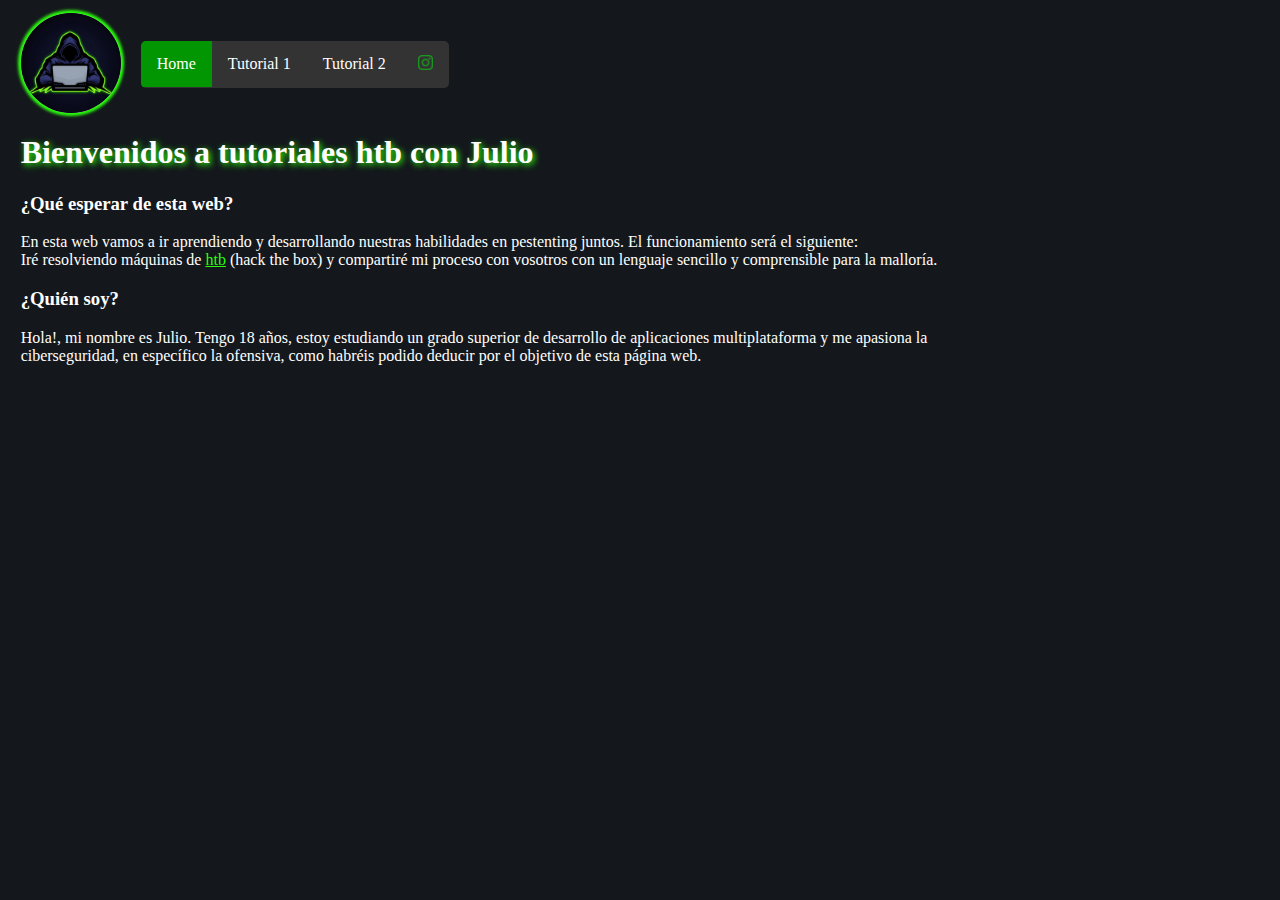
<file: DAM1/Página Web/html/index.html>
<!DOCTYPE html>
<html>
    <head>
        <link rel="stylesheet" href="../css/index.css">
        <link rel="stylesheet" href="../css/navegacion.css">
        <title>P&aacute;gina web Julio</title>
    </head>
    <body>
        <div id="cuerpo">
            <div id="cabecera">
                <div id="contenedor_logo"> <a href="./index.html"><img id="logo" src="../media/logo.jpg" alt=""></a></div>
                <div id="navegacion">
                    <ul>
                        <li class="enlace_actual"><a href="index.html">Home</a></li>
                        <li><a href="tuto1.html">Tutorial 1</a></li>
                        <li><a href="tuto2.html">Tutorial 2</a></li>
                        <li><a href="https://instagram.com/julio_rd24"><img src="../media/insta.png" alt=""></a></li>
                    </ul>
                </div>
            </div>
            <div>
                <h1>Bienvenidos a tutoriales htb con Julio</h1>
                    <h3 >&iquest;Qu&eacute; esperar de esta web?</h3 >
                    <p>En esta web vamos a ir aprendiendo y desarrollando nuestras habilidades en pestenting juntos. El funcionamiento será el siguiente: <br>
                        Iré resolviendo máquinas de <a href="https://www.hackthebox.com">htb</a> (hack the box) y compartir&eacute; mi proceso con vosotros con un lenguaje sencillo y comprensible para la mallor&iacute;a.  
                    </p>
                    <h3 >&iquest;Qui&eacute;n soy?</h3   >
                    <p>Hola!, mi nombre es Julio. Tengo 18 años, estoy estudiando un grado superior de desarrollo de aplicaciones multiplataforma y me apasiona la ciberseguridad, en específico la ofensiva, como habréis podido deducir por el objetivo de esta página web.</p>
            </div>
            <div id="pie"></div>
        </div>
    </body>
</html>
</file>
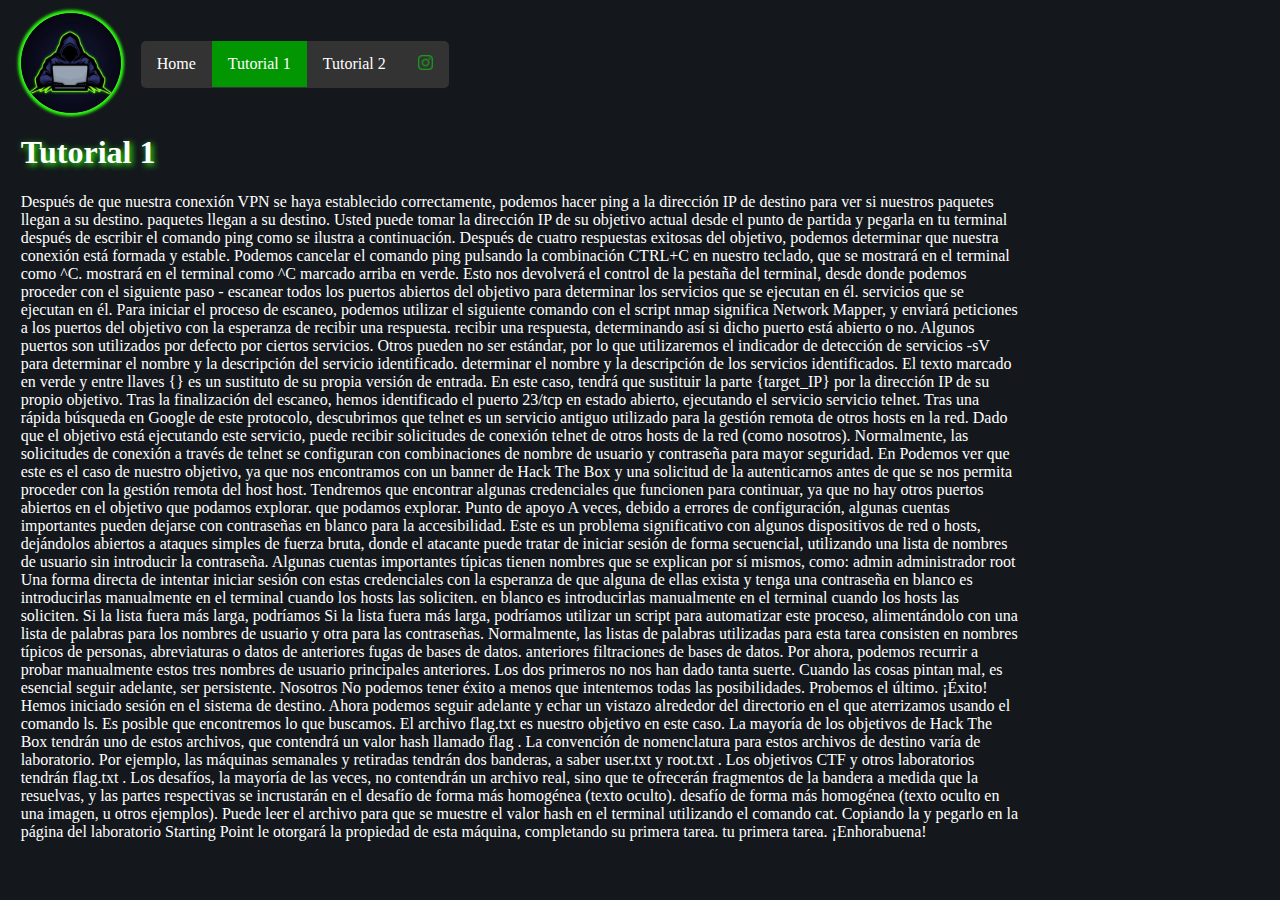
<file: DAM1/Página Web/html/tuto1.html>
<!DOCTYPE html>
<html>
    <head>
        <link rel="stylesheet" href="../css/index.css">
        <link rel="stylesheet" href="../css/navegacion.css">
        <title>P&aacute;gina web Julio</title>
    </head>
    <body>
        <div id="cuerpo">
            <div id="cabecera">
                <div id="contenedor_logo"> <a href="./index.html"><img id="logo" src="../media/logo.jpg" alt=""></a></div>
                <div id="navegacion">
                    <ul>
                        <li><a href="index.html">Home</a></li>
                        <li class="enlace_actual"><a href="tuto1.html">Tutorial 1</a></li>
                        <li><a href="tuto2.html">Tutorial 2</a></li>
                        <li><a href="https://instagram.com/julio_rd24"><img src="../media/insta.png" alt=""></a></li>
                    </ul>
                </div>
            </div>
            <div>
                <h1>Tutorial 1</h1>
                    <p>Después de que nuestra conexión VPN se haya establecido correctamente, podemos hacer ping a la dirección IP de destino para ver si nuestros paquetes llegan a su destino.
                        paquetes llegan a su destino. Usted puede tomar la dirección IP de su objetivo actual desde el punto de partida
                        y pegarla en tu terminal después de escribir el comando ping como se ilustra a continuación.
                        Después de cuatro respuestas exitosas del objetivo, podemos determinar que nuestra conexión está formada y estable.
                        Podemos cancelar el comando ping pulsando la combinación CTRL+C en nuestro teclado, que se mostrará en el terminal como ^C.
                        mostrará en el terminal como ^C marcado arriba en verde. Esto nos devolverá el control de la pestaña del terminal,
                        desde donde podemos proceder con el siguiente paso - escanear todos los puertos abiertos del objetivo para determinar los servicios que se ejecutan en él.
                        servicios que se ejecutan en él. Para iniciar el proceso de escaneo, podemos utilizar el siguiente comando con el script
                        nmap significa Network Mapper, y enviará peticiones a los puertos del objetivo con la esperanza de recibir una respuesta.
                        recibir una respuesta, determinando así si dicho puerto está abierto o no. Algunos puertos son utilizados por defecto por ciertos
                        servicios. Otros pueden no ser estándar, por lo que utilizaremos el indicador de detección de servicios -sV para determinar el nombre y la descripción del servicio identificado.
                        determinar el nombre y la descripción de los servicios identificados. El texto marcado en verde y entre llaves
                        {} es un sustituto de su propia versión de entrada. En este caso, tendrá que sustituir la parte {target_IP}
                        por la dirección IP de su propio objetivo.
                        Tras la finalización del escaneo, hemos identificado el puerto 23/tcp en estado abierto, ejecutando el servicio
                        servicio telnet. Tras una rápida búsqueda en Google de este protocolo, descubrimos que telnet es un servicio antiguo
                        utilizado para la gestión remota de otros hosts en la red. Dado que el objetivo está ejecutando este servicio, puede
                        recibir solicitudes de conexión telnet de otros hosts de la red (como nosotros). Normalmente, las solicitudes de conexión
                        a través de telnet se configuran con combinaciones de nombre de usuario y contraseña para mayor seguridad. En
                        Podemos ver que este es el caso de nuestro objetivo, ya que nos encontramos con un banner de Hack The Box y una solicitud de la
                        autenticarnos antes de que se nos permita proceder con la gestión remota del host
                        host.
                        Tendremos que encontrar algunas credenciales que funcionen para continuar, ya que no hay otros puertos abiertos en el objetivo que podamos explorar.
                        que podamos explorar.
                        Punto de apoyo
                        A veces, debido a errores de configuración, algunas cuentas importantes pueden dejarse con contraseñas en blanco para
                        la accesibilidad. Este es un problema significativo con algunos dispositivos de red o hosts, dejándolos abiertos a
                        ataques simples de fuerza bruta, donde el atacante puede tratar de iniciar sesión de forma secuencial, utilizando una lista de nombres de usuario
                        sin introducir la contraseña.
                        Algunas cuentas importantes típicas tienen nombres que se explican por sí mismos, como:
                        admin
                        administrador
                        root
                        Una forma directa de intentar iniciar sesión con estas credenciales con la esperanza de que alguna de ellas exista y tenga una contraseña en blanco es introducirlas manualmente en el terminal cuando los hosts las soliciten.
                        en blanco es introducirlas manualmente en el terminal cuando los hosts las soliciten. Si la lista fuera más larga, podríamos
                        Si la lista fuera más larga, podríamos utilizar un script para automatizar este proceso, alimentándolo con una lista de palabras para los nombres de usuario y otra para las contraseñas.
                        Normalmente, las listas de palabras utilizadas para esta tarea consisten en nombres típicos de personas, abreviaturas o datos de anteriores fugas de bases de datos.
                        anteriores filtraciones de bases de datos. Por ahora, podemos recurrir a probar manualmente estos tres nombres de usuario principales anteriores.
                        Los dos primeros no nos han dado tanta suerte. Cuando las cosas pintan mal, es esencial seguir adelante, ser persistente. Nosotros
                        No podemos tener éxito a menos que intentemos todas las posibilidades. Probemos el último.
                        ¡Éxito! Hemos iniciado sesión en el sistema de destino. Ahora podemos seguir adelante y echar un vistazo alrededor del directorio
                        en el que aterrizamos usando el comando ls. Es posible que encontremos lo que buscamos.
                        El archivo flag.txt es nuestro objetivo en este caso. La mayoría de los objetivos de Hack The Box tendrán uno de estos archivos,
                        que contendrá un valor hash llamado flag . La convención de nomenclatura para estos archivos de destino varía de
                        laboratorio. Por ejemplo, las máquinas semanales y retiradas tendrán dos banderas, a saber user.txt y root.txt .
                        Los objetivos CTF y otros laboratorios tendrán flag.txt . Los desafíos, la mayoría de las veces, no contendrán un archivo real,
                        sino que te ofrecerán fragmentos de la bandera a medida que la resuelvas, y las partes respectivas se incrustarán en el desafío de forma más homogénea (texto oculto).
                        desafío de forma más homogénea (texto oculto en una imagen, u otros ejemplos).
                        Puede leer el archivo para que se muestre el valor hash en el terminal utilizando el comando cat. Copiando la
                        y pegarlo en la página del laboratorio Starting Point le otorgará la propiedad de esta máquina, completando su primera tarea.
                        tu primera tarea.
                        ¡Enhorabuena!
                    </p>
            </div>
            <div id="pie"></div>
        </div>
    </body>
</html>
</file>
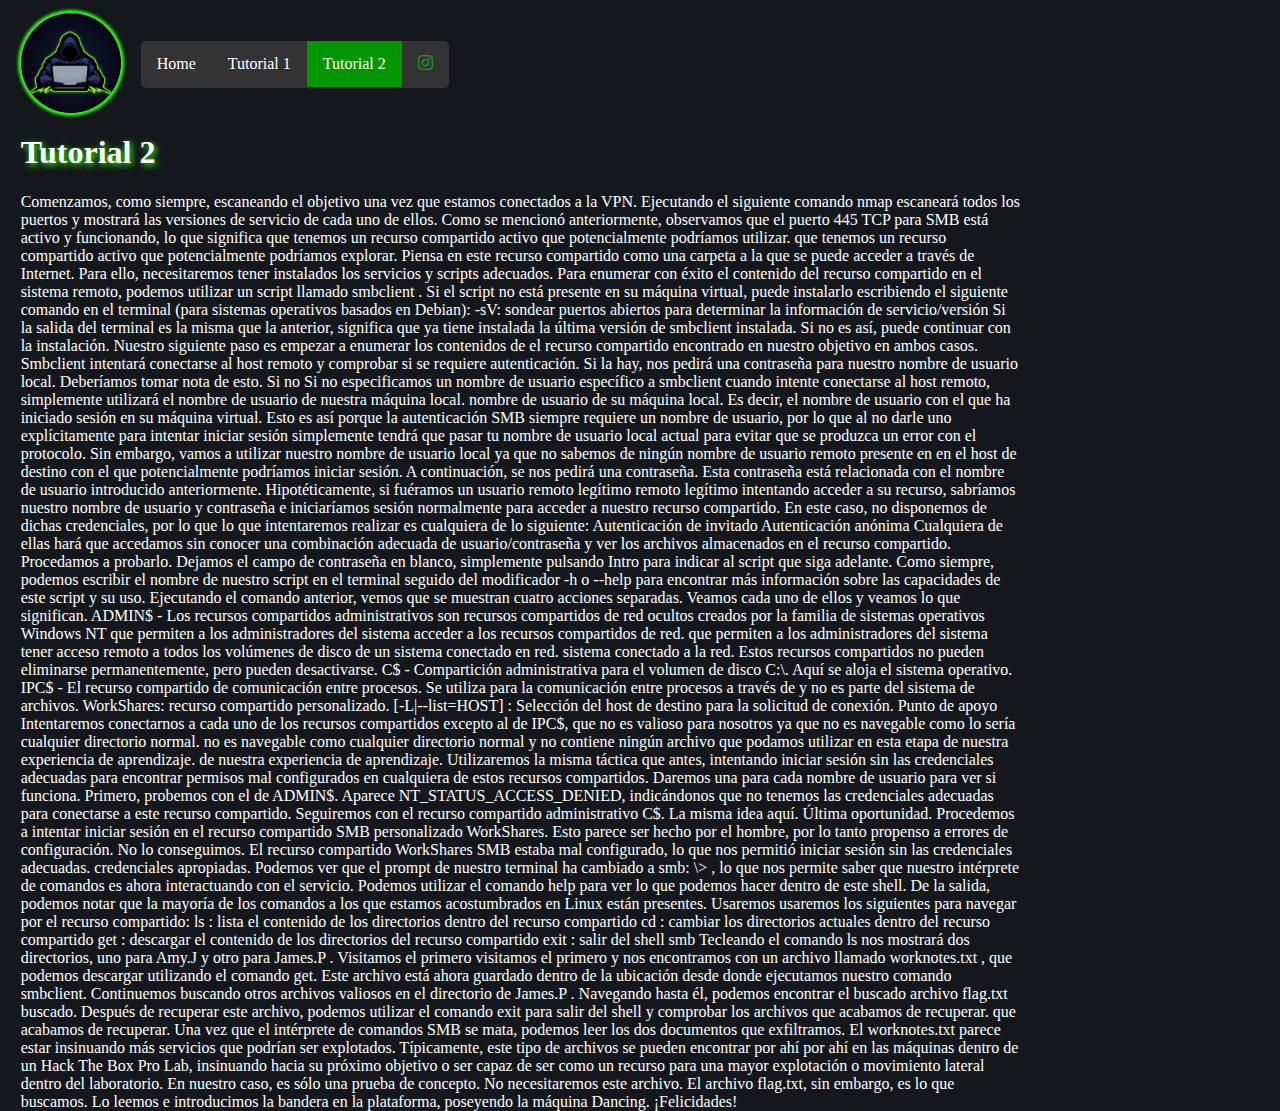
<file: DAM1/Página Web/html/tuto2.html>
<!DOCTYPE html>
<html>
    <head>
        <link rel="stylesheet" href="../css/index.css">
        <link rel="stylesheet" href="../css/navegacion.css">
        <title>P&aacute;gina web Julio</title>
    </head>
    <body>
        <div id="cuerpo">
            <div id="cabecera">
                <div id="contenedor_logo"> <a href="./index.html"><img id="logo" src="../media/logo.jpg" alt=""></a></div>
                <div id="navegacion">
                    <ul>
                        <li><a href="index.html">Home</a></li>
                        <li ><a href="tuto1.html">Tutorial 1</a></li>
                        <li class="enlace_actual"><a href="tuto2.html">Tutorial 2</a></li>
                        <li><a href="https://instagram.com/julio_rd24"><img src="../media/insta.png" alt=""></a></li>
                    </ul>
                </div>
            </div>
            <div>
                <h1>Tutorial 2</h1>
                    <p>Comenzamos, como siempre, escaneando el objetivo una vez que estamos conectados a la VPN. Ejecutando el siguiente comando
                        nmap escaneará todos los puertos y mostrará las versiones de servicio de cada uno de ellos.
                        Como se mencionó anteriormente, observamos que el puerto 445 TCP para SMB está activo y funcionando, lo que significa que tenemos un recurso compartido activo que potencialmente podríamos utilizar.
                        que tenemos un recurso compartido activo que potencialmente podríamos explorar. Piensa en este recurso compartido como una carpeta a la que se puede acceder
                        a través de Internet. Para ello, necesitaremos tener instalados los servicios y scripts adecuados.
                        Para enumerar con éxito el contenido del recurso compartido en el sistema remoto, podemos utilizar un script llamado
                        smbclient . Si el script no está presente en su máquina virtual, puede instalarlo escribiendo el siguiente comando
                        en el terminal (para sistemas operativos basados en Debian):
                        -sV: sondear puertos abiertos para determinar la información de servicio/versión
                        Si la salida del terminal es la misma que la anterior, significa que ya tiene instalada la última versión de smbclient
                        instalada. Si no es así, puede continuar con la instalación. Nuestro siguiente paso es empezar a enumerar los contenidos de
                        el recurso compartido encontrado en nuestro objetivo en ambos casos.
                        Smbclient intentará conectarse al host remoto y comprobar si se requiere autenticación. Si
                        la hay, nos pedirá una contraseña para nuestro nombre de usuario local. Deberíamos tomar nota de esto. Si no
                        Si no especificamos un nombre de usuario específico a smbclient cuando intente conectarse al host remoto, simplemente utilizará el nombre de usuario de nuestra máquina local.
                        nombre de usuario de su máquina local. Es decir, el nombre de usuario con el que ha iniciado sesión en su máquina virtual. Esto es así
                        porque la autenticación SMB siempre requiere un nombre de usuario, por lo que al no darle uno explícitamente para intentar iniciar sesión
                        simplemente tendrá que pasar tu nombre de usuario local actual para evitar que se produzca un error con el protocolo.
                        Sin embargo, vamos a utilizar nuestro nombre de usuario local ya que no sabemos de ningún nombre de usuario remoto presente en
                        en el host de destino con el que potencialmente podríamos iniciar sesión. A continuación, se nos pedirá una contraseña.
                        Esta contraseña está relacionada con el nombre de usuario introducido anteriormente. Hipotéticamente, si fuéramos un usuario remoto legítimo
                        remoto legítimo intentando acceder a su recurso, sabríamos nuestro nombre de usuario y contraseña e iniciaríamos sesión normalmente para
                        acceder a nuestro recurso compartido. En este caso, no disponemos de dichas credenciales, por lo que lo que intentaremos realizar es cualquiera de
                        lo siguiente:
                        Autenticación de invitado
                        Autenticación anónima
                        Cualquiera de ellas hará que accedamos sin conocer una combinación adecuada de usuario/contraseña y
                        ver los archivos almacenados en el recurso compartido. Procedamos a probarlo. Dejamos el campo de contraseña en blanco, simplemente
                        pulsando Intro para indicar al script que siga adelante.
                        Como siempre, podemos escribir el nombre de nuestro script en el terminal seguido del modificador -h o --help para encontrar
                        más información sobre las capacidades de este script y su uso.
                        Ejecutando el comando anterior, vemos que se muestran cuatro acciones separadas. Veamos cada uno de ellos
                        y veamos lo que significan.
                        ADMIN$ - Los recursos compartidos administrativos son recursos compartidos de red ocultos creados por la familia de sistemas operativos Windows NT que permiten a los administradores del sistema acceder a los recursos compartidos de red.
                        que permiten a los administradores del sistema tener acceso remoto a todos los volúmenes de disco de un sistema conectado en red.
                        sistema conectado a la red. Estos recursos compartidos no pueden eliminarse permanentemente, pero pueden desactivarse.
                        C$ - Compartición administrativa para el volumen de disco C:\. Aquí se aloja el sistema operativo.
                        IPC$ - El recurso compartido de comunicación entre procesos. Se utiliza para la comunicación entre procesos a través de
                        y no es parte del sistema de archivos.
                        WorkShares: recurso compartido personalizado.
                        [-L|--list=HOST] : Selección del host de destino para la solicitud de conexión.
                        Punto de apoyo
                        Intentaremos conectarnos a cada uno de los recursos compartidos excepto al de IPC$, que no es valioso para nosotros ya que no es navegable como lo sería cualquier directorio normal.
                        no es navegable como cualquier directorio normal y no contiene ningún archivo que podamos utilizar en esta etapa de nuestra experiencia de aprendizaje.
                        de nuestra experiencia de aprendizaje. Utilizaremos la misma táctica que antes, intentando iniciar sesión sin las
                        credenciales adecuadas para encontrar permisos mal configurados en cualquiera de estos recursos compartidos. Daremos una
                        para cada nombre de usuario para ver si funciona. Primero, probemos con el de ADMIN$.
                        Aparece NT_STATUS_ACCESS_DENIED, indicándonos que no tenemos las credenciales adecuadas para
                        conectarse a este recurso compartido. Seguiremos con el recurso compartido administrativo C$.
                        La misma idea aquí. Última oportunidad. Procedemos a intentar iniciar sesión en el recurso compartido SMB personalizado WorkShares.
                        Esto parece ser hecho por el hombre, por lo tanto propenso a errores de configuración.
                        No lo conseguimos. El recurso compartido WorkShares SMB estaba mal configurado, lo que nos permitió iniciar sesión sin las credenciales adecuadas.
                        credenciales apropiadas. Podemos ver que el prompt de nuestro terminal ha cambiado a smb: \> , lo que nos permite saber que nuestro intérprete de comandos es ahora
                        interactuando con el servicio. Podemos utilizar el comando help para ver lo que podemos hacer dentro de este shell.
                        De la salida, podemos notar que la mayoría de los comandos a los que estamos acostumbrados en Linux están presentes. Usaremos
                        usaremos los siguientes para navegar por el recurso compartido:
                        ls : lista el contenido de los directorios dentro del recurso compartido
                        cd : cambiar los directorios actuales dentro del recurso compartido
                        get : descargar el contenido de los directorios del recurso compartido
                        exit : salir del shell smb
                        Tecleando el comando ls nos mostrará dos directorios, uno para Amy.J y otro para James.P . Visitamos el primero
                        visitamos el primero y nos encontramos con un archivo llamado worknotes.txt , que podemos descargar utilizando el comando get.
                        Este archivo está ahora guardado dentro de la ubicación desde donde ejecutamos nuestro comando smbclient. Continuemos
                        buscando otros archivos valiosos en el directorio de James.P . Navegando hasta él, podemos encontrar el buscado archivo flag.txt
                        buscado. Después de recuperar este archivo, podemos utilizar el comando exit para salir del shell y comprobar los archivos que acabamos de recuperar.
                        que acabamos de recuperar.
                        Una vez que el intérprete de comandos SMB se mata, podemos leer los dos documentos que exfiltramos. El worknotes.txt parece
                        estar insinuando más servicios que podrían ser explotados. Típicamente, este tipo de archivos se pueden encontrar por ahí
                        por ahí en las máquinas dentro de un Hack The Box Pro Lab, insinuando hacia su próximo objetivo o ser capaz de ser
                        como un recurso para una mayor explotación o movimiento lateral dentro del laboratorio. En nuestro caso, es sólo una prueba
                        de concepto. No necesitaremos este archivo.
                        El archivo flag.txt, sin embargo, es lo que buscamos. Lo leemos e introducimos la bandera en la plataforma, poseyendo
                        la máquina Dancing.
                        ¡Felicidades!
                    </p>
            </div>
            <div id="pie"></div>
        </div>
    </body>
</html>
</file>
<file: DAM1/Página Web/css/index.css>
body {
    background-color: #14181c;
    font-size: 100%;
    height: 100%;
    
}
#cuerpo {
    margin-left: 1%;
    margin-top: 1%;
    width: 1000px;
    height: 400px;
}
h1{
    color:white;
    text-shadow:0.06em 0.06em 0.2em #29ff0c;
}
h3 {
    color: white;
}
p {
    color: white;
}
p a {
    color: #29ff0c;

}
p a:hover{
    transition:all 0.5s ease-in-out;
    color:  rgb(0, 255, 128);
}
p a:checked{
    color: #29ff0c;
}
h1 p{
    overflow:scroll;
}
</file>
<file: DAM1/Página Web/css/navegacion.css>
#cabecera {
    width: 450px;
    height: 100px;
}
#contenedor_logo {
    width: 100px;
    height: 100px;
    border-radius:50%;
    -webkit-border-radius:50%;
    box-shadow: 0px 0px 5px 5px #29ff0c;
    -webkit-box-shadow: 0px 0px 3px 3px #29ff0c;
    float: left;
    overflow:hidden;
    background-image: url("../media/htblogo.png");
    background-size: 100px;
}
#contenedor_logo:hover #logo {
    -webkit-transform:scale(1.2);transform:scale(1.2);
    filter: opacity(0.0);
}
#logo{
    transition:all 1s ease-in-out;
    width: 100px;
    height: 100px;
    border-radius: 100%;
    float: left;
}  
#navegacion {
    padding-left: 120px;
    padding-top: 28px;
    width:fit-content;
}
#navegacion ul {
    list-style-type: none;
    border-radius: 5px;
    margin: 0;
    padding: 0;
    overflow: hidden;
    background-color: #333;
}
#navegacion li {
    float: left;
}
#navegacion li a {
    display: block;
    color: white;
    text-align: center;
    padding: 14px 16px;
    text-decoration: none;
}
#navegacion li img{
    height: 15px;
    width: 15px;
}
#navegacion li a:hover {
    transition:all 0.5s ease-in-out;
    background-color: rgb(0, 255, 128);
}
.enlace_actual{
    background-color: rgb(2, 150, 2);
}
</file>
